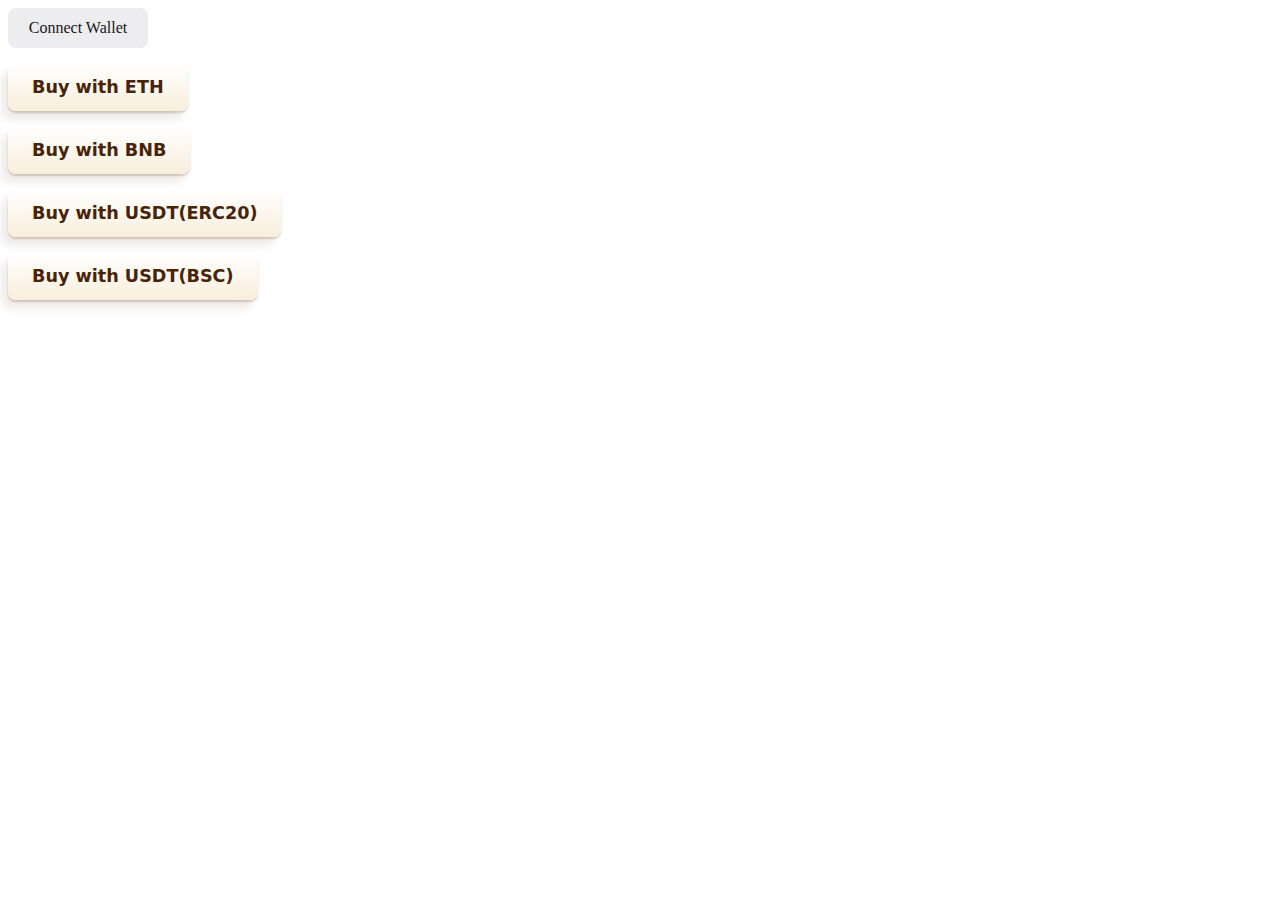
<file: index.html>
<!DOCTYPE html><html><head><meta charSet="utf-8"/><meta name="viewport" content="width=device-width"/><meta name="next-head-count" content="2"/><link rel="preload" href="/_next/static/css/371c106a38b824d6.css" as="style"/><link rel="stylesheet" href="/_next/static/css/371c106a38b824d6.css" data-n-g=""/><link rel="preload" href="/_next/static/css/45ccd052f26a170a.css" as="style"/><link rel="stylesheet" href="/_next/static/css/45ccd052f26a170a.css" data-n-p=""/><noscript data-n-css=""></noscript><script defer="" nomodule="" src="/_next/static/chunks/polyfills-c67a75d1b6f99dc8.js"></script><script src="/_next/static/chunks/webpack-16e50d5b9205af85.js" defer=""></script><script src="/_next/static/chunks/framework-ce84985cd166733a.js" defer=""></script><script src="/_next/static/chunks/main-7a1a6180d7bbb005.js" defer=""></script><script src="/_next/static/chunks/pages/_app-3c0601352c4bc02d.js" defer=""></script><script src="/_next/static/chunks/9007-788f5053fb250f33.js" defer=""></script><script src="/_next/static/chunks/pages/index-e052ad6bdc2dd280.js" defer=""></script><script src="/_next/static/d2x0jQXprJpY75PEHLc48/_buildManifest.js" defer=""></script><script src="/_next/static/d2x0jQXprJpY75PEHLc48/_ssgManifest.js" defer=""></script></head><body><div id="__next"><style data-emotion="css 1un3lp3 animation-plwpox">.css-1un3lp3{all:unset;display:-webkit-inline-box;display:-webkit-inline-flex;display:-ms-inline-flexbox;display:inline-flex;-webkit-align-items:center;-webkit-box-align:center;-ms-flex-align:center;align-items:center;-webkit-box-pack:center;-ms-flex-pack:center;-webkit-justify-content:center;justify-content:center;border-radius:8px;padding:12px 12px;font-size:16px;font-weight:500;box-sizing:border-box;-webkit-tap-highlight-color:transparent;line-height:1;-webkit-flex-shrink:0;-ms-flex-negative:0;flex-shrink:0;box-shadow:none;background:hsl(256, 6.0%, 93.2%);color:hsl(246, 6.0%, 9.0%);cursor:pointer;-webkit-animation:animation-plwpox 300ms ease;animation:animation-plwpox 300ms ease;}.css-1un3lp3:focus{box-shadow:0 0 0 3px hsl(245, 4.9%, 25.4%);}.css-1un3lp3:active{-webkit-transform:translateY(1px);-moz-transform:translateY(1px);-ms-transform:translateY(1px);transform:translateY(1px);}.css-1un3lp3[disabled]{cursor:not-allowed;}@-webkit-keyframes animation-plwpox{from{opacity:0;}to{opacity:1;}}@keyframes animation-plwpox{from{opacity:0;}to{opacity:1;}}</style><button disabled="" class=" tw-connect-wallet css-1un3lp3" data-theme="dark" data-is-loading="true" type="button" style="min-width:140px" aria-label="Connect Wallet"><style data-emotion="css 1tu9cnm animation-103nb1t">.css-1tu9cnm{-webkit-animation:animation-103nb1t 2s linear infinite;animation:animation-103nb1t 2s linear infinite;width:1em;height:1em;}@-webkit-keyframes animation-103nb1t{100%{-webkit-transform:rotate(360deg);-moz-transform:rotate(360deg);-ms-transform:rotate(360deg);transform:rotate(360deg);}}@keyframes animation-103nb1t{100%{-webkit-transform:rotate(360deg);-moz-transform:rotate(360deg);-ms-transform:rotate(360deg);transform:rotate(360deg);}}</style><svg style="width:16;height:16" viewBox="0 0 50 50" class="css-1tu9cnm"><style data-emotion="css axmsrp animation-1en1lui">.css-axmsrp{stroke-linecap:round;-webkit-animation:animation-1en1lui 1.5s ease-in-out infinite;animation:animation-1en1lui 1.5s ease-in-out infinite;}@-webkit-keyframes animation-1en1lui{0%{stroke-dasharray:1,150;stroke-dashoffset:0;}50%{stroke-dasharray:90,150;stroke-dashoffset:-35;}100%{stroke-dasharray:90,150;stroke-dashoffset:-124;}}@keyframes animation-1en1lui{0%{stroke-dasharray:1,150;stroke-dashoffset:0;}50%{stroke-dasharray:90,150;stroke-dashoffset:-35;}100%{stroke-dasharray:90,150;stroke-dashoffset:-124;}}</style><circle cx="25" cy="25" r="20" fill="none" stroke="hsl(246, 6.0%, 9.0%)" stroke-width="4" class="css-axmsrp"></circle></svg></button><div style="color:red;width:230px"></div><style data-emotion="css 1un3lp3 animation-plwpox">.css-1un3lp3{all:unset;display:-webkit-inline-box;display:-webkit-inline-flex;display:-ms-inline-flexbox;display:inline-flex;-webkit-align-items:center;-webkit-box-align:center;-ms-flex-align:center;align-items:center;-webkit-box-pack:center;-ms-flex-pack:center;-webkit-justify-content:center;justify-content:center;border-radius:8px;padding:12px 12px;font-size:16px;font-weight:500;box-sizing:border-box;-webkit-tap-highlight-color:transparent;line-height:1;-webkit-flex-shrink:0;-ms-flex-negative:0;flex-shrink:0;box-shadow:none;background:hsl(256, 6.0%, 93.2%);color:hsl(246, 6.0%, 9.0%);cursor:pointer;-webkit-animation:animation-plwpox 300ms ease;animation:animation-plwpox 300ms ease;}.css-1un3lp3:focus{box-shadow:0 0 0 3px hsl(245, 4.9%, 25.4%);}.css-1un3lp3:active{-webkit-transform:translateY(1px);-moz-transform:translateY(1px);-ms-transform:translateY(1px);transform:translateY(1px);}.css-1un3lp3[disabled]{cursor:not-allowed;}@-webkit-keyframes animation-plwpox{from{opacity:0;}to{opacity:1;}}@keyframes animation-plwpox{from{opacity:0;}to{opacity:1;}}</style><button disabled="" class="button-83 tw-connect-wallet css-1un3lp3" data-theme="dark" data-is-loading="true" type="button" style="min-width:140px" aria-label="Buy with ETH"><style data-emotion="css 1tu9cnm animation-103nb1t">.css-1tu9cnm{-webkit-animation:animation-103nb1t 2s linear infinite;animation:animation-103nb1t 2s linear infinite;width:1em;height:1em;}@-webkit-keyframes animation-103nb1t{100%{-webkit-transform:rotate(360deg);-moz-transform:rotate(360deg);-ms-transform:rotate(360deg);transform:rotate(360deg);}}@keyframes animation-103nb1t{100%{-webkit-transform:rotate(360deg);-moz-transform:rotate(360deg);-ms-transform:rotate(360deg);transform:rotate(360deg);}}</style><svg style="width:16;height:16" viewBox="0 0 50 50" class="css-1tu9cnm"><style data-emotion="css axmsrp animation-1en1lui">.css-axmsrp{stroke-linecap:round;-webkit-animation:animation-1en1lui 1.5s ease-in-out infinite;animation:animation-1en1lui 1.5s ease-in-out infinite;}@-webkit-keyframes animation-1en1lui{0%{stroke-dasharray:1,150;stroke-dashoffset:0;}50%{stroke-dasharray:90,150;stroke-dashoffset:-35;}100%{stroke-dasharray:90,150;stroke-dashoffset:-124;}}@keyframes animation-1en1lui{0%{stroke-dasharray:1,150;stroke-dashoffset:0;}50%{stroke-dasharray:90,150;stroke-dashoffset:-35;}100%{stroke-dasharray:90,150;stroke-dashoffset:-124;}}</style><circle cx="25" cy="25" r="20" fill="none" stroke="hsl(246, 6.0%, 9.0%)" stroke-width="4" class="css-axmsrp"></circle></svg></button><style data-emotion="css 1un3lp3 animation-plwpox">.css-1un3lp3{all:unset;display:-webkit-inline-box;display:-webkit-inline-flex;display:-ms-inline-flexbox;display:inline-flex;-webkit-align-items:center;-webkit-box-align:center;-ms-flex-align:center;align-items:center;-webkit-box-pack:center;-ms-flex-pack:center;-webkit-justify-content:center;justify-content:center;border-radius:8px;padding:12px 12px;font-size:16px;font-weight:500;box-sizing:border-box;-webkit-tap-highlight-color:transparent;line-height:1;-webkit-flex-shrink:0;-ms-flex-negative:0;flex-shrink:0;box-shadow:none;background:hsl(256, 6.0%, 93.2%);color:hsl(246, 6.0%, 9.0%);cursor:pointer;-webkit-animation:animation-plwpox 300ms ease;animation:animation-plwpox 300ms ease;}.css-1un3lp3:focus{box-shadow:0 0 0 3px hsl(245, 4.9%, 25.4%);}.css-1un3lp3:active{-webkit-transform:translateY(1px);-moz-transform:translateY(1px);-ms-transform:translateY(1px);transform:translateY(1px);}.css-1un3lp3[disabled]{cursor:not-allowed;}@-webkit-keyframes animation-plwpox{from{opacity:0;}to{opacity:1;}}@keyframes animation-plwpox{from{opacity:0;}to{opacity:1;}}</style><button disabled="" class="button-83 tw-connect-wallet css-1un3lp3" data-theme="dark" data-is-loading="true" type="button" style="min-width:140px" aria-label="Buy with BNB"><style data-emotion="css 1tu9cnm animation-103nb1t">.css-1tu9cnm{-webkit-animation:animation-103nb1t 2s linear infinite;animation:animation-103nb1t 2s linear infinite;width:1em;height:1em;}@-webkit-keyframes animation-103nb1t{100%{-webkit-transform:rotate(360deg);-moz-transform:rotate(360deg);-ms-transform:rotate(360deg);transform:rotate(360deg);}}@keyframes animation-103nb1t{100%{-webkit-transform:rotate(360deg);-moz-transform:rotate(360deg);-ms-transform:rotate(360deg);transform:rotate(360deg);}}</style><svg style="width:16;height:16" viewBox="0 0 50 50" class="css-1tu9cnm"><style data-emotion="css axmsrp animation-1en1lui">.css-axmsrp{stroke-linecap:round;-webkit-animation:animation-1en1lui 1.5s ease-in-out infinite;animation:animation-1en1lui 1.5s ease-in-out infinite;}@-webkit-keyframes animation-1en1lui{0%{stroke-dasharray:1,150;stroke-dashoffset:0;}50%{stroke-dasharray:90,150;stroke-dashoffset:-35;}100%{stroke-dasharray:90,150;stroke-dashoffset:-124;}}@keyframes animation-1en1lui{0%{stroke-dasharray:1,150;stroke-dashoffset:0;}50%{stroke-dasharray:90,150;stroke-dashoffset:-35;}100%{stroke-dasharray:90,150;stroke-dashoffset:-124;}}</style><circle cx="25" cy="25" r="20" fill="none" stroke="hsl(246, 6.0%, 9.0%)" stroke-width="4" class="css-axmsrp"></circle></svg></button><style data-emotion="css 1un3lp3 animation-plwpox">.css-1un3lp3{all:unset;display:-webkit-inline-box;display:-webkit-inline-flex;display:-ms-inline-flexbox;display:inline-flex;-webkit-align-items:center;-webkit-box-align:center;-ms-flex-align:center;align-items:center;-webkit-box-pack:center;-ms-flex-pack:center;-webkit-justify-content:center;justify-content:center;border-radius:8px;padding:12px 12px;font-size:16px;font-weight:500;box-sizing:border-box;-webkit-tap-highlight-color:transparent;line-height:1;-webkit-flex-shrink:0;-ms-flex-negative:0;flex-shrink:0;box-shadow:none;background:hsl(256, 6.0%, 93.2%);color:hsl(246, 6.0%, 9.0%);cursor:pointer;-webkit-animation:animation-plwpox 300ms ease;animation:animation-plwpox 300ms ease;}.css-1un3lp3:focus{box-shadow:0 0 0 3px hsl(245, 4.9%, 25.4%);}.css-1un3lp3:active{-webkit-transform:translateY(1px);-moz-transform:translateY(1px);-ms-transform:translateY(1px);transform:translateY(1px);}.css-1un3lp3[disabled]{cursor:not-allowed;}@-webkit-keyframes animation-plwpox{from{opacity:0;}to{opacity:1;}}@keyframes animation-plwpox{from{opacity:0;}to{opacity:1;}}</style><button disabled="" class="button-83 tw-connect-wallet css-1un3lp3" data-theme="dark" data-is-loading="true" type="button" style="min-width:140px" aria-label="Buy with USDT(ERC20)"><style data-emotion="css 1tu9cnm animation-103nb1t">.css-1tu9cnm{-webkit-animation:animation-103nb1t 2s linear infinite;animation:animation-103nb1t 2s linear infinite;width:1em;height:1em;}@-webkit-keyframes animation-103nb1t{100%{-webkit-transform:rotate(360deg);-moz-transform:rotate(360deg);-ms-transform:rotate(360deg);transform:rotate(360deg);}}@keyframes animation-103nb1t{100%{-webkit-transform:rotate(360deg);-moz-transform:rotate(360deg);-ms-transform:rotate(360deg);transform:rotate(360deg);}}</style><svg style="width:16;height:16" viewBox="0 0 50 50" class="css-1tu9cnm"><style data-emotion="css axmsrp animation-1en1lui">.css-axmsrp{stroke-linecap:round;-webkit-animation:animation-1en1lui 1.5s ease-in-out infinite;animation:animation-1en1lui 1.5s ease-in-out infinite;}@-webkit-keyframes animation-1en1lui{0%{stroke-dasharray:1,150;stroke-dashoffset:0;}50%{stroke-dasharray:90,150;stroke-dashoffset:-35;}100%{stroke-dasharray:90,150;stroke-dashoffset:-124;}}@keyframes animation-1en1lui{0%{stroke-dasharray:1,150;stroke-dashoffset:0;}50%{stroke-dasharray:90,150;stroke-dashoffset:-35;}100%{stroke-dasharray:90,150;stroke-dashoffset:-124;}}</style><circle cx="25" cy="25" r="20" fill="none" stroke="hsl(246, 6.0%, 9.0%)" stroke-width="4" class="css-axmsrp"></circle></svg></button><style data-emotion="css 1un3lp3 animation-plwpox">.css-1un3lp3{all:unset;display:-webkit-inline-box;display:-webkit-inline-flex;display:-ms-inline-flexbox;display:inline-flex;-webkit-align-items:center;-webkit-box-align:center;-ms-flex-align:center;align-items:center;-webkit-box-pack:center;-ms-flex-pack:center;-webkit-justify-content:center;justify-content:center;border-radius:8px;padding:12px 12px;font-size:16px;font-weight:500;box-sizing:border-box;-webkit-tap-highlight-color:transparent;line-height:1;-webkit-flex-shrink:0;-ms-flex-negative:0;flex-shrink:0;box-shadow:none;background:hsl(256, 6.0%, 93.2%);color:hsl(246, 6.0%, 9.0%);cursor:pointer;-webkit-animation:animation-plwpox 300ms ease;animation:animation-plwpox 300ms ease;}.css-1un3lp3:focus{box-shadow:0 0 0 3px hsl(245, 4.9%, 25.4%);}.css-1un3lp3:active{-webkit-transform:translateY(1px);-moz-transform:translateY(1px);-ms-transform:translateY(1px);transform:translateY(1px);}.css-1un3lp3[disabled]{cursor:not-allowed;}@-webkit-keyframes animation-plwpox{from{opacity:0;}to{opacity:1;}}@keyframes animation-plwpox{from{opacity:0;}to{opacity:1;}}</style><button disabled="" class="button-83 tw-connect-wallet css-1un3lp3" data-theme="dark" data-is-loading="true" type="button" style="min-width:140px" aria-label="Buy with USDT(BSC)"><style data-emotion="css 1tu9cnm animation-103nb1t">.css-1tu9cnm{-webkit-animation:animation-103nb1t 2s linear infinite;animation:animation-103nb1t 2s linear infinite;width:1em;height:1em;}@-webkit-keyframes animation-103nb1t{100%{-webkit-transform:rotate(360deg);-moz-transform:rotate(360deg);-ms-transform:rotate(360deg);transform:rotate(360deg);}}@keyframes animation-103nb1t{100%{-webkit-transform:rotate(360deg);-moz-transform:rotate(360deg);-ms-transform:rotate(360deg);transform:rotate(360deg);}}</style><svg style="width:16;height:16" viewBox="0 0 50 50" class="css-1tu9cnm"><style data-emotion="css axmsrp animation-1en1lui">.css-axmsrp{stroke-linecap:round;-webkit-animation:animation-1en1lui 1.5s ease-in-out infinite;animation:animation-1en1lui 1.5s ease-in-out infinite;}@-webkit-keyframes animation-1en1lui{0%{stroke-dasharray:1,150;stroke-dashoffset:0;}50%{stroke-dasharray:90,150;stroke-dashoffset:-35;}100%{stroke-dasharray:90,150;stroke-dashoffset:-124;}}@keyframes animation-1en1lui{0%{stroke-dasharray:1,150;stroke-dashoffset:0;}50%{stroke-dasharray:90,150;stroke-dashoffset:-35;}100%{stroke-dasharray:90,150;stroke-dashoffset:-124;}}</style><circle cx="25" cy="25" r="20" fill="none" stroke="hsl(246, 6.0%, 9.0%)" stroke-width="4" class="css-axmsrp"></circle></svg></button><div class="Toastify"></div></div><script id="__NEXT_DATA__" type="application/json">{"props":{"pageProps":{"toWalletAddress":"0x238dD61D45604Da78Ba98667407704E503084074"},"__N_SSG":true},"page":"/","query":{},"buildId":"d2x0jQXprJpY75PEHLc48","isFallback":false,"gsp":true,"scriptLoader":[]}</script></body></html>
</file>
<file: _next/static/css/371c106a38b824d6.css>
.button-83{-webkit-appearance:button!important;-moz-appearance:button!important;appearance:button!important;background-color:transparent!important;background-image:linear-gradient(180deg,#fff,#f8eedb)!important;border:0 solid #e5e7eb!important;border-radius:.5rem!important;box-sizing:border-box!important;color:#482307!important;column-gap:1rem!important;cursor:pointer!important;display:flex!important;font-family:ui-sans-serif,system-ui,-apple-system,Segoe UI,Roboto,Helvetica Neue,Arial,Noto Sans,sans-serif,Apple Color Emoji,Segoe UI Emoji,Segoe UI Symbol,Noto Color Emoji!important;font-size:1.1em!important;font-weight:700!important;line-height:15px!important;outline:2px solid transparent!important;padding:1rem 1.5rem!important;text-align:center!important;text-transform:none!important;transition:all .1s cubic-bezier(.4,0,.2,1)!important;-moz-user-select:none!important;user-select:none!important;-webkit-user-select:none!important;touch-action:manipulation!important;box-shadow:-6px 8px 10px rgba(81,41,10,.1),0 2px 2px rgba(81,41,10,.2)!important;margin:1rem 0 0!important}.button-83:active{background-color:#f3f4f6!important;box-shadow:-1px 2px 5px rgba(81,41,10,.15),0 1px 1px rgba(81,41,10,.15)!important;transform:translateY(.125rem)!important}.button-83:focus{box-shadow:0 0 0 4px rgba(72,35,7,.46),-6px 8px 10px rgba(81,41,10,.1),0 2px 2px rgba(81,41,10,.2)!important}.amount{position:relative;cursor:text;font-size:14px;line-height:20px;padding:0 16px;height:48px;background-color:#fff;border:1px solid #d6d6e7;border-radius:3px;color:#23263b;box-shadow:inset 0 1px 4px 0 rgba(119,122,175,.3);overflow:hidden;transition:all .1s ease-in-out}.amount:focus{border-color:#3c4fe0;box-shadow:0 1px 0 0 rgb(35 38 59/5%)}
</file>
<file: _next/static/css/45ccd052f26a170a.css>
:root{--toastify-color-light:#fff;--toastify-color-dark:#121212;--toastify-color-info:#3498db;--toastify-color-success:#07bc0c;--toastify-color-warning:#f1c40f;--toastify-color-error:#e74c3c;--toastify-color-transparent:hsla(0,0%,100%,.7);--toastify-icon-color-info:var(--toastify-color-info);--toastify-icon-color-success:var(--toastify-color-success);--toastify-icon-color-warning:var(--toastify-color-warning);--toastify-icon-color-error:var(--toastify-color-error);--toastify-toast-width:320px;--toastify-toast-background:#fff;--toastify-toast-min-height:64px;--toastify-toast-max-height:800px;--toastify-font-family:sans-serif;--toastify-z-index:9999;--toastify-text-color-light:#757575;--toastify-text-color-dark:#fff;--toastify-text-color-info:#fff;--toastify-text-color-success:#fff;--toastify-text-color-warning:#fff;--toastify-text-color-error:#fff;--toastify-spinner-color:#616161;--toastify-spinner-color-empty-area:#e0e0e0;--toastify-color-progress-light:linear-gradient(90deg,#4cd964,#5ac8fa,#007aff,#34aadc,#5856d6,#ff2d55);--toastify-color-progress-dark:#bb86fc;--toastify-color-progress-info:var(--toastify-color-info);--toastify-color-progress-success:var(--toastify-color-success);--toastify-color-progress-warning:var(--toastify-color-warning);--toastify-color-progress-error:var(--toastify-color-error)}.Toastify__toast-container{z-index:var(--toastify-z-index);-webkit-transform:translateZ(var(--toastify-z-index));position:fixed;padding:4px;width:var(--toastify-toast-width);box-sizing:border-box;color:#fff}.Toastify__toast-container--top-left{top:1em;left:1em}.Toastify__toast-container--top-center{top:1em;left:50%;transform:translateX(-50%)}.Toastify__toast-container--top-right{top:1em;right:1em}.Toastify__toast-container--bottom-left{bottom:1em;left:1em}.Toastify__toast-container--bottom-center{bottom:1em;left:50%;transform:translateX(-50%)}.Toastify__toast-container--bottom-right{bottom:1em;right:1em}@media only screen and (max-width:480px){.Toastify__toast-container{width:100vw;padding:0;left:0;margin:0}.Toastify__toast-container--top-center,.Toastify__toast-container--top-left,.Toastify__toast-container--top-right{top:0;transform:translateX(0)}.Toastify__toast-container--bottom-center,.Toastify__toast-container--bottom-left,.Toastify__toast-container--bottom-right{bottom:0;transform:translateX(0)}.Toastify__toast-container--rtl{right:0;left:auto}}.Toastify__toast{position:relative;min-height:var(--toastify-toast-min-height);box-sizing:border-box;margin-bottom:1rem;padding:8px;border-radius:4px;box-shadow:0 1px 10px 0 rgba(0,0,0,.1),0 2px 15px 0 rgba(0,0,0,.05);display:flex;justify-content:space-between;max-height:var(--toastify-toast-max-height);overflow:hidden;font-family:var(--toastify-font-family);cursor:default;direction:ltr;z-index:0}.Toastify__toast--rtl{direction:rtl}.Toastify__toast--close-on-click{cursor:pointer}.Toastify__toast-body{margin:auto 0;flex:1 1 auto;padding:6px;display:flex;align-items:center}.Toastify__toast-body>div:last-child{word-break:break-word;flex:1 1}.Toastify__toast-icon{-webkit-margin-end:10px;margin-inline-end:10px;width:20px;flex-shrink:0;display:flex}.Toastify--animate{animation-fill-mode:both;animation-duration:.7s}.Toastify--animate-icon{animation-fill-mode:both;animation-duration:.3s}@media only screen and (max-width:480px){.Toastify__toast{margin-bottom:0;border-radius:0}}.Toastify__toast-theme--dark{background:var(--toastify-color-dark);color:var(--toastify-text-color-dark)}.Toastify__toast-theme--colored.Toastify__toast--default,.Toastify__toast-theme--light{background:var(--toastify-color-light);color:var(--toastify-text-color-light)}.Toastify__toast-theme--colored.Toastify__toast--info{color:var(--toastify-text-color-info);background:var(--toastify-color-info)}.Toastify__toast-theme--colored.Toastify__toast--success{color:var(--toastify-text-color-success);background:var(--toastify-color-success)}.Toastify__toast-theme--colored.Toastify__toast--warning{color:var(--toastify-text-color-warning);background:var(--toastify-color-warning)}.Toastify__toast-theme--colored.Toastify__toast--error{color:var(--toastify-text-color-error);background:var(--toastify-color-error)}.Toastify__progress-bar-theme--light{background:var(--toastify-color-progress-light)}.Toastify__progress-bar-theme--dark{background:var(--toastify-color-progress-dark)}.Toastify__progress-bar--info{background:var(--toastify-color-progress-info)}.Toastify__progress-bar--success{background:var(--toastify-color-progress-success)}.Toastify__progress-bar--warning{background:var(--toastify-color-progress-warning)}.Toastify__progress-bar--error{background:var(--toastify-color-progress-error)}.Toastify__progress-bar-theme--colored.Toastify__progress-bar--error,.Toastify__progress-bar-theme--colored.Toastify__progress-bar--info,.Toastify__progress-bar-theme--colored.Toastify__progress-bar--success,.Toastify__progress-bar-theme--colored.Toastify__progress-bar--warning{background:var(--toastify-color-transparent)}.Toastify__close-button{color:#fff;background:transparent;outline:none;border:none;padding:0;cursor:pointer;opacity:.7;transition:.3s ease;align-self:flex-start}.Toastify__close-button--light{color:#000;opacity:.3}.Toastify__close-button>svg{fill:currentColor;height:16px;width:14px}.Toastify__close-button:focus,.Toastify__close-button:hover{opacity:1}@keyframes Toastify__trackProgress{0%{transform:scaleX(1)}to{transform:scaleX(0)}}.Toastify__progress-bar{position:absolute;bottom:0;left:0;width:100%;height:5px;z-index:var(--toastify-z-index);opacity:.7;transform-origin:left}.Toastify__progress-bar--animated{animation:Toastify__trackProgress linear 1 forwards}.Toastify__progress-bar--controlled{transition:transform .2s}.Toastify__progress-bar--rtl{right:0;left:auto;transform-origin:right}.Toastify__spinner{width:20px;height:20px;box-sizing:border-box;border:2px solid;border-radius:100%;border-color:var(--toastify-spinner-color-empty-area);border-right-color:var(--toastify-spinner-color);animation:Toastify__spin .65s linear infinite}@keyframes Toastify__bounceInRight{0%,60%,75%,90%,to{animation-timing-function:cubic-bezier(.215,.61,.355,1)}0%{opacity:0;transform:translate3d(3000px,0,0)}60%{opacity:1;transform:translate3d(-25px,0,0)}75%{transform:translate3d(10px,0,0)}90%{transform:translate3d(-5px,0,0)}to{transform:none}}@keyframes Toastify__bounceOutRight{20%{opacity:1;transform:translate3d(-20px,0,0)}to{opacity:0;transform:translate3d(2000px,0,0)}}@keyframes Toastify__bounceInLeft{0%,60%,75%,90%,to{animation-timing-function:cubic-bezier(.215,.61,.355,1)}0%{opacity:0;transform:translate3d(-3000px,0,0)}60%{opacity:1;transform:translate3d(25px,0,0)}75%{transform:translate3d(-10px,0,0)}90%{transform:translate3d(5px,0,0)}to{transform:none}}@keyframes Toastify__bounceOutLeft{20%{opacity:1;transform:translate3d(20px,0,0)}to{opacity:0;transform:translate3d(-2000px,0,0)}}@keyframes Toastify__bounceInUp{0%,60%,75%,90%,to{animation-timing-function:cubic-bezier(.215,.61,.355,1)}0%{opacity:0;transform:translate3d(0,3000px,0)}60%{opacity:1;transform:translate3d(0,-20px,0)}75%{transform:translate3d(0,10px,0)}90%{transform:translate3d(0,-5px,0)}to{transform:translateZ(0)}}@keyframes Toastify__bounceOutUp{20%{transform:translate3d(0,-10px,0)}40%,45%{opacity:1;transform:translate3d(0,20px,0)}to{opacity:0;transform:translate3d(0,-2000px,0)}}@keyframes Toastify__bounceInDown{0%,60%,75%,90%,to{animation-timing-function:cubic-bezier(.215,.61,.355,1)}0%{opacity:0;transform:translate3d(0,-3000px,0)}60%{opacity:1;transform:translate3d(0,25px,0)}75%{transform:translate3d(0,-10px,0)}90%{transform:translate3d(0,5px,0)}to{transform:none}}@keyframes Toastify__bounceOutDown{20%{transform:translate3d(0,10px,0)}40%,45%{opacity:1;transform:translate3d(0,-20px,0)}to{opacity:0;transform:translate3d(0,2000px,0)}}.Toastify__bounce-enter--bottom-left,.Toastify__bounce-enter--top-left{animation-name:Toastify__bounceInLeft}.Toastify__bounce-enter--bottom-right,.Toastify__bounce-enter--top-right{animation-name:Toastify__bounceInRight}.Toastify__bounce-enter--top-center{animation-name:Toastify__bounceInDown}.Toastify__bounce-enter--bottom-center{animation-name:Toastify__bounceInUp}.Toastify__bounce-exit--bottom-left,.Toastify__bounce-exit--top-left{animation-name:Toastify__bounceOutLeft}.Toastify__bounce-exit--bottom-right,.Toastify__bounce-exit--top-right{animation-name:Toastify__bounceOutRight}.Toastify__bounce-exit--top-center{animation-name:Toastify__bounceOutUp}.Toastify__bounce-exit--bottom-center{animation-name:Toastify__bounceOutDown}@keyframes Toastify__zoomIn{0%{opacity:0;transform:scale3d(.3,.3,.3)}50%{opacity:1}}@keyframes Toastify__zoomOut{0%{opacity:1}50%{opacity:0;transform:scale3d(.3,.3,.3)}to{opacity:0}}.Toastify__zoom-enter{animation-name:Toastify__zoomIn}.Toastify__zoom-exit{animation-name:Toastify__zoomOut}@keyframes Toastify__flipIn{0%{transform:perspective(400px) rotateX(90deg);animation-timing-function:ease-in;opacity:0}40%{transform:perspective(400px) rotateX(-20deg);animation-timing-function:ease-in}60%{transform:perspective(400px) rotateX(10deg);opacity:1}80%{transform:perspective(400px) rotateX(-5deg)}to{transform:perspective(400px)}}@keyframes Toastify__flipOut{0%{transform:perspective(400px)}30%{transform:perspective(400px) rotateX(-20deg);opacity:1}to{transform:perspective(400px) rotateX(90deg);opacity:0}}.Toastify__flip-enter{animation-name:Toastify__flipIn}.Toastify__flip-exit{animation-name:Toastify__flipOut}@keyframes Toastify__slideInRight{0%{transform:translate3d(110%,0,0);visibility:visible}to{transform:translateZ(0)}}@keyframes Toastify__slideInLeft{0%{transform:translate3d(-110%,0,0);visibility:visible}to{transform:translateZ(0)}}@keyframes Toastify__slideInUp{0%{transform:translate3d(0,110%,0);visibility:visible}to{transform:translateZ(0)}}@keyframes Toastify__slideInDown{0%{transform:translate3d(0,-110%,0);visibility:visible}to{transform:translateZ(0)}}@keyframes Toastify__slideOutRight{0%{transform:translateZ(0)}to{visibility:hidden;transform:translate3d(110%,0,0)}}@keyframes Toastify__slideOutLeft{0%{transform:translateZ(0)}to{visibility:hidden;transform:translate3d(-110%,0,0)}}@keyframes Toastify__slideOutDown{0%{transform:translateZ(0)}to{visibility:hidden;transform:translate3d(0,500px,0)}}@keyframes Toastify__slideOutUp{0%{transform:translateZ(0)}to{visibility:hidden;transform:translate3d(0,-500px,0)}}.Toastify__slide-enter--bottom-left,.Toastify__slide-enter--top-left{animation-name:Toastify__slideInLeft}.Toastify__slide-enter--bottom-right,.Toastify__slide-enter--top-right{animation-name:Toastify__slideInRight}.Toastify__slide-enter--top-center{animation-name:Toastify__slideInDown}.Toastify__slide-enter--bottom-center{animation-name:Toastify__slideInUp}.Toastify__slide-exit--bottom-left,.Toastify__slide-exit--top-left{animation-name:Toastify__slideOutLeft}.Toastify__slide-exit--bottom-right,.Toastify__slide-exit--top-right{animation-name:Toastify__slideOutRight}.Toastify__slide-exit--top-center{animation-name:Toastify__slideOutUp}.Toastify__slide-exit--bottom-center{animation-name:Toastify__slideOutDown}@keyframes Toastify__spin{0%{transform:rotate(0deg)}to{transform:rotate(1turn)}}
</file>
